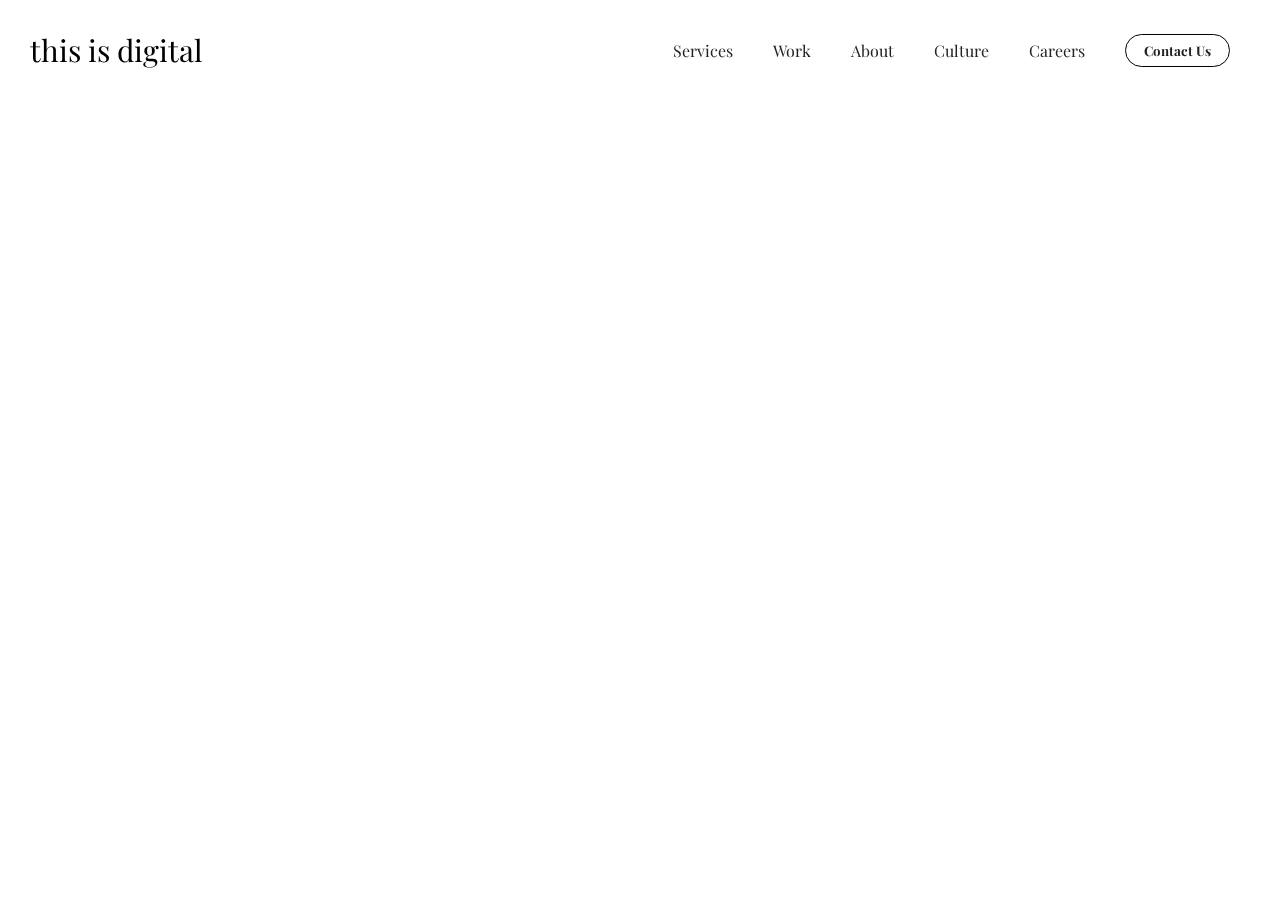
<file: FourthProject/index.html>
<!DOCTYPE html>
<html lang="en">
<head>
    <meta charset="UTF-8">
    <meta name="viewport" content="width=device-width, initial-scale=1.0">
    <title>Document</title>
    <link rel="stylesheet" href="index.css">
</head>
<body>
    <div id="main">
        <div id="nav">
            <h1>this is digital</h1>
            <div id="part2">
                <a href="#">Services</a>
                <a href="#">Work</a>
                <a href="#">About</a>
                <a href="#">Culture</a>
                <a href="#">Careers</a>
                <a href="#">
                    <h5>Contact Us</h5>
                <div id="green"></div>
                </a>
            </div>
        </div>
    </div>
</body>
</html>
</file>
<file: FourthProject/index.css>
@import url('https://fonts.googleapis.com/css2?family=Playfair+Display:ital,wght@0,400..900;1,400..900&display=swap');
*{
    margin: 0;
    padding: 0;
    box-sizing: border-box;
   font-family: "playfair Display";
}

#main{
    height:100%;
    width:100%;
    background-color: #fff;
    position: relative;
}

#nav{
    height: 100px;
    width:100%;
    position: fixed;
    top:0;
    /* background-color: red; */
    display: flex;
    padding:0 30px;
    align-items: center;
    justify-content: space-between;
}
#nav h1{
    font-size: 30px;
    font-weight: 100;
}
#nav #part2{
    display: flex;
    align-items: center;
    justify-content: center;
}

#nav #part2 a{
text-decoration: none;
color:#222;
margin: 20px;

}

#nav #part2 a:nth-last-child(1){
    /* background-color: yellow; */
    padding:7px 18px;
    border-radius: 50px;
    overflow: hidden;
    border:1px solid #000;
}

#nav #part2 a:nth-last-child(1) #green{
    width:100%;
    /* background-color: springgreen; */
    position: absolute;
    top:0%;
    left:0;
    height: 100%;
}
</file>
